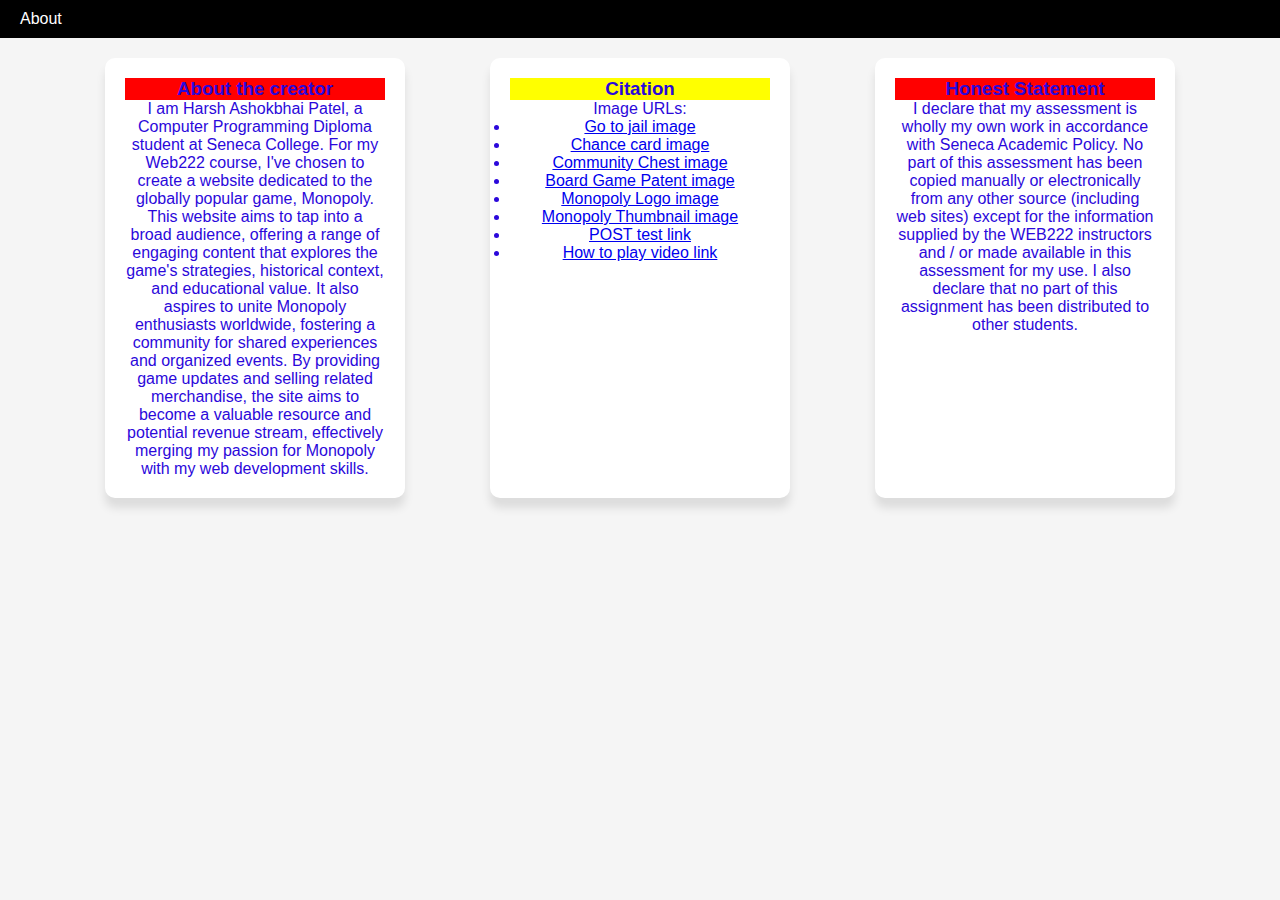
<file: about.html>
<!DOCTYPE html>
<html>
<head>
    <link rel="stylesheet" href="styles.css">
    <script src="script.js"></script>
    <title>About</title>
</head>
<body>
    <header> About </header>
    <main>
        <section class="cards card-container">
            <div class="card">
                <h3 class="card-header red">About the creator</h3>
                <p>I am Harsh Ashokbhai Patel, a Computer Programming Diploma student at Seneca College. For my Web222 course, I've chosen to create a website dedicated to the globally popular game, Monopoly. This website aims to tap into a broad audience, offering a range of engaging content that explores the game's strategies, historical context, and educational value. It also aspires to unite Monopoly enthusiasts worldwide, fostering a community for shared experiences and organized events. By providing game updates and selling related merchandise, the site aims to become a valuable resource and potential revenue stream, effectively merging my passion for Monopoly with my web development skills.</p>
            </div>
            <div class="card">
                <h3 class="card-header yellow">Citation</h3>
                <p>Image URLs:</p>
                <ul>
                    <li><a href="https://render.fineartamerica.com/images/rendered/default/poster/6/8/break/images/artworkimages/medium/1/go-to-jail-vintage-monopoly-board-game-theme-card-design-turnpike.jpg">Go to jail image</a></li>
                    <li><a href="https://render.fineartamerica.com/images/rendered/default/poster/6/8/break/images/artworkimages/medium/1/chance-vintage-monopoly-board-game-theme-card-design-turnpike.jpg">Chance card image</a></li>
                    <li><a href="https://render.fineartamerica.com/images/images-profile-flow/400/images/artworkimages/mediumlarge/1/community-chest-vintage-monopoly-board-game-theme-card-design-turnpike.jpg">Community Chest image</a></li>
                    <li><a href="https://upload.wikimedia.org/wikipedia/commons/thumb/3/3c/BoardGamePatentMagie.png/800px-BoardGamePatentMagie.png">Board Game Patent image</a></li>
                    <li><a href="https://w7.pngwing.com/pngs/360/845/png-transparent-monopoly-logo-illustration-rich-uncle-pennybags-monopoly-city-t-shirt-money-bag-jail-miscellaneous-game-service-thumbnail.png">Monopoly Logo image</a></li>
                    <li><a href="https://remptongames.files.wordpress.com/2020/11/monopolythumbnail.png?w=1280">Monopoly Thumbnail image</a></li>
                    <li><a href="https://httpbin.org/post">POST test link</a></li>
                    <li><a href="https://www.youtube.com/watch?v=AuWvMgYv03g&t=2s">How to play video link</a></li>
                </ul>
            </div>

            <div class="card">
                <h3 class="card-header red">Honest Statement</h3>
                <p>I declare that my assessment is wholly my own work in accordance with Seneca Academic Policy. No part of this assessment has been copied manually or electronically from any other source (including web sites) except for the information supplied by the WEB222 instructors and / or made available in this assessment for my use. I also declare that no part of this assignment has been distributed to other students.</p>
            </div>
        </section>
    </main>
    <footer> </footer>
</body>
</html>
</file>
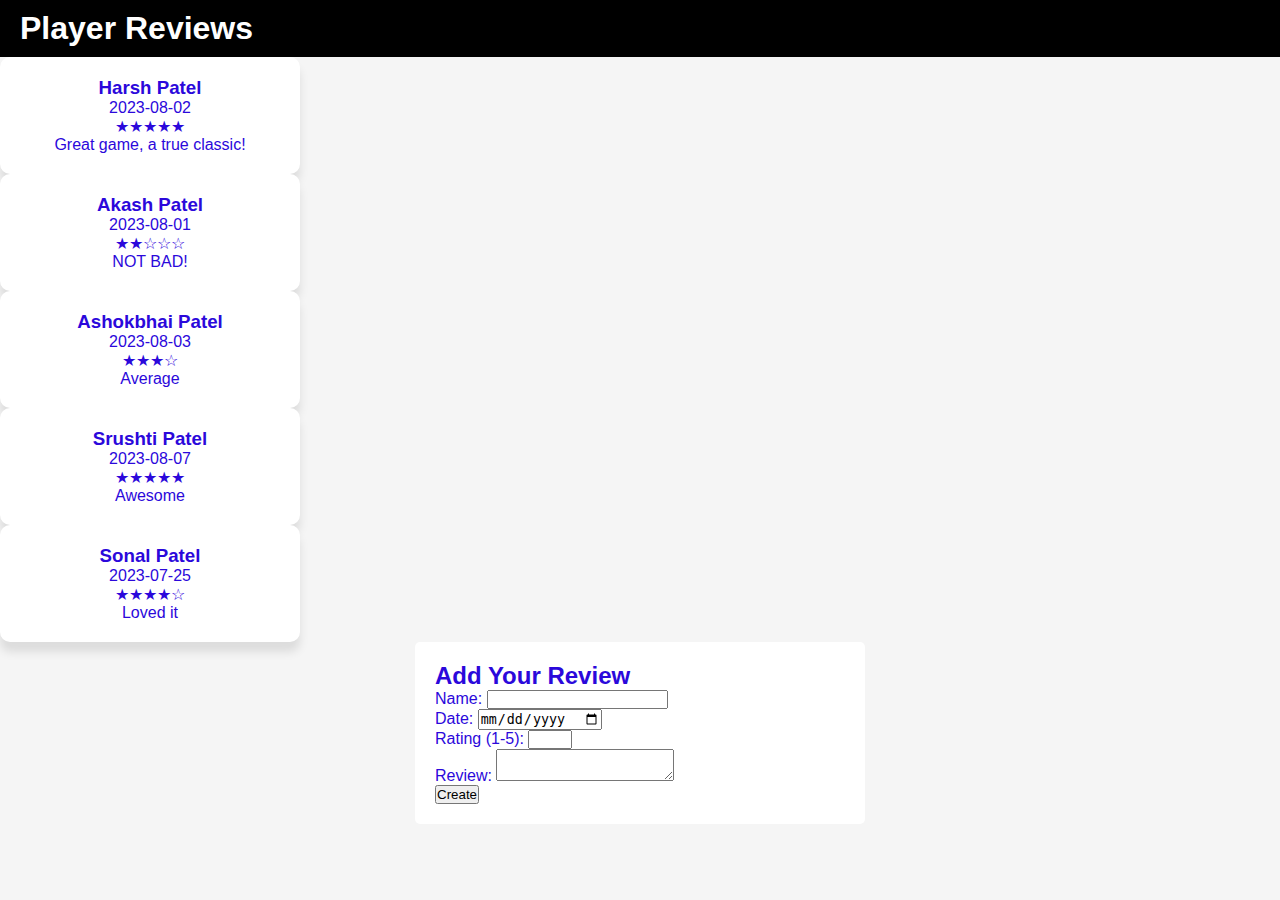
<file: reviews.html>
<!DOCTYPE html>
<html lang="en">
<head>
    <meta charset="UTF-8">
    <meta name="viewport" content="width=device-width, initial-scale=1.0">
    <title>Monopoly reviews</title>
    <link rel="stylesheet" href="styles.css">
</head>
<body>
    <header>
        <h1>Player Reviews</h1>
    </header>
    <main>
        <section id="reviews">
            <!-- Reviews will be dynamically added here -->
        </section>
        <section id="add-review" class="review-container">
            <div class="form-container">
                <h2>Add Your Review</h2>
                <form id="reviewForm">
                    <label for="name">Name:</label>
                    <input type="text" id="name" name="name" required>
                    <br>
                    <label for="date">Date:</label>
                    <input type="date" id="date" name="date" required>
                    <br>
                    <label for="rating">Rating (1-5):</label>
                    <input type="number" id="rating" name="rating" min="1" max="5" required>
                    <br>
                    <label for="review">Review:</label>
                    <textarea id="review" name="review" required></textarea>
                    <br>
                    <button type="submit">Create</button>
                </form>
            </div>
        </section>
    </main>
    <script src="data.js"></script>
    <script src="script.js"></script>
</body>
</html>
</file>
<file: styles.css>
/* Reset default styling */
* {
    margin: 0;
    padding: 0;
    box-sizing: border-box;
}

/* Body and background */
body {
        height: 100vh;
        background: url('https://i.cbc.ca/1.2961893.1424282334!/fileImage/httpImage/image.jpg_gen/derivatives/16x9_780/monopoly.jpg');
        background-size: cover;
        background-position: center;
        font-family: 'Montserrat', sans-serif;
        background-color: #f5f5f5;
        display: flex;
        flex-direction: column;
        min-height: 100vh;
        margin: 0;
        color: rgb(43, 8, 219);
}

/* Header styling */
header {
    display: flex;
    justify-content: space-between;
    align-items: center;
    padding: 10px 20px;
    background-color: #000;
    color: white;
}

header nav ul {
    list-style: none;
    display: flex;
    gap: 20px;
}

header nav ul li {
    cursor: pointer;
}

header nav ul li a {
    color: white;
    text-decoration: none;
    transition: color 0.3s, border-bottom 0.3s; 
}

header nav ul li a:hover,
header nav ul li a:focus { 
    color: white;
    border-bottom: 2px solid white; 
}

/* Card container */
.card-container {
    display: flex;
    justify-content: space-evenly; 
    padding: 20px;
    background-color: transparent; 
}




.card {
    width: 300px; /* width of each card */
    padding: 20px;
    box-shadow: 0px 10px 10px rgba(0, 0, 0, 0.1);
    border-radius: 10px;
    text-align: center;
    background-color: #fff;
    transition: transform 0.3s; 
}

.card img {
    width: 100%;
    height: auto;
    border-radius: 10px;
}

.card:hover {
    transform: scale(1.05); 
}

.title-deed {
    padding: 10px;
    margin-bottom: 10px;
    color: white;
    text-align: center;
}

.red {
    background-color: red;
}

.blue {
    background-color: rgb(138, 181, 243);
}

.yellow {
    background-color: yellow;
}

/* Main content */
.main-content {
    max-width: 800px;
    margin: 0 auto;
    padding: 20px;
    text-align: center;
}

.main-content h1 {
    font-size: 2rem;
    margin-bottom: 15px;
}

.main-content p {
    font-size: 1.1rem;
    line-height: 1.6;
}

/* Newsletter section */
.play-button {
    display: block;
    width: 200px;
    height: 50px;
    margin: 20px auto;
    background-color: purple;
    color: white;
    text-align: center;
    line-height: 20px;
    border-radius: 25px;
    transition: all 0.3s ease 0s;
    cursor: pointer;
    box-shadow: 0 10px 30px 0 rgba(127, 137, 161, 0.3);
    text-decoration: none;
}

.play-button:hover {
    box-shadow: 0 2px 10px 0 rgba(127, 137, 161, 0.8);
}

.form-container {
    background-color: white;  
    padding: 20px;
    border-radius: 5px;
    max-width: 450px;  
    margin: 0 auto;  
    box-shadow: 0px 10px 20px white(229, 229, 229, 0.2);  
}



footer {
    position: absolute;
    bottom: 0;
    left: 0;
 
    color: white;
    width: 100%;
    padding: 20px;
    text-align: left; /* Adjust as needed */
}
</file>
